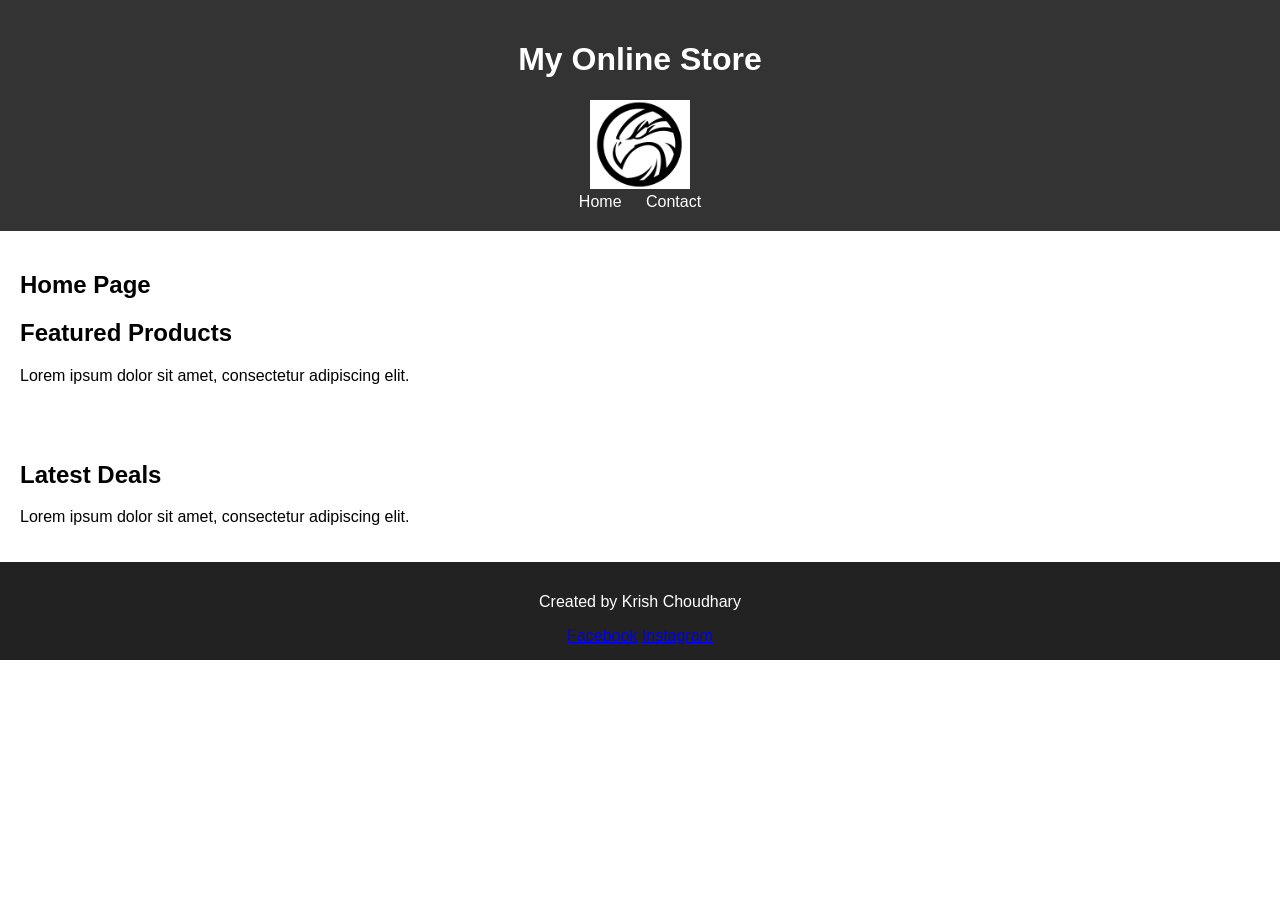
<file: index.html>
<!DOCTYPE html>
<html lang="en">
<head>
<meta charset="UTF-8">
<title>My Online Store</title>
<link rel="stylesheet" href="styles/styles.css">
</head>

<body>

<header>
<h1>My Online Store</h1>
<img src="images/logo.png" alt="Store Logo" width="100">

<nav>
<a href="index.html">Home</a>
<a href="contact.html">Contact</a>
</nav>
</header>

<section>
    <h2> Home Page </h2>
<h2>Featured Products</h2>
<p>Lorem ipsum dolor sit amet, consectetur adipiscing elit.</p>
</section>

<section>
<h2>Latest Deals</h2>
<p>Lorem ipsum dolor sit amet, consectetur adipiscing elit.</p>
</section>

<footer>
<p>Created by Krish Choudhary</p>
<a href="#">Facebook</a>
<a href="#">Instagram</a>
</footer>

</body>
</html>
</file>
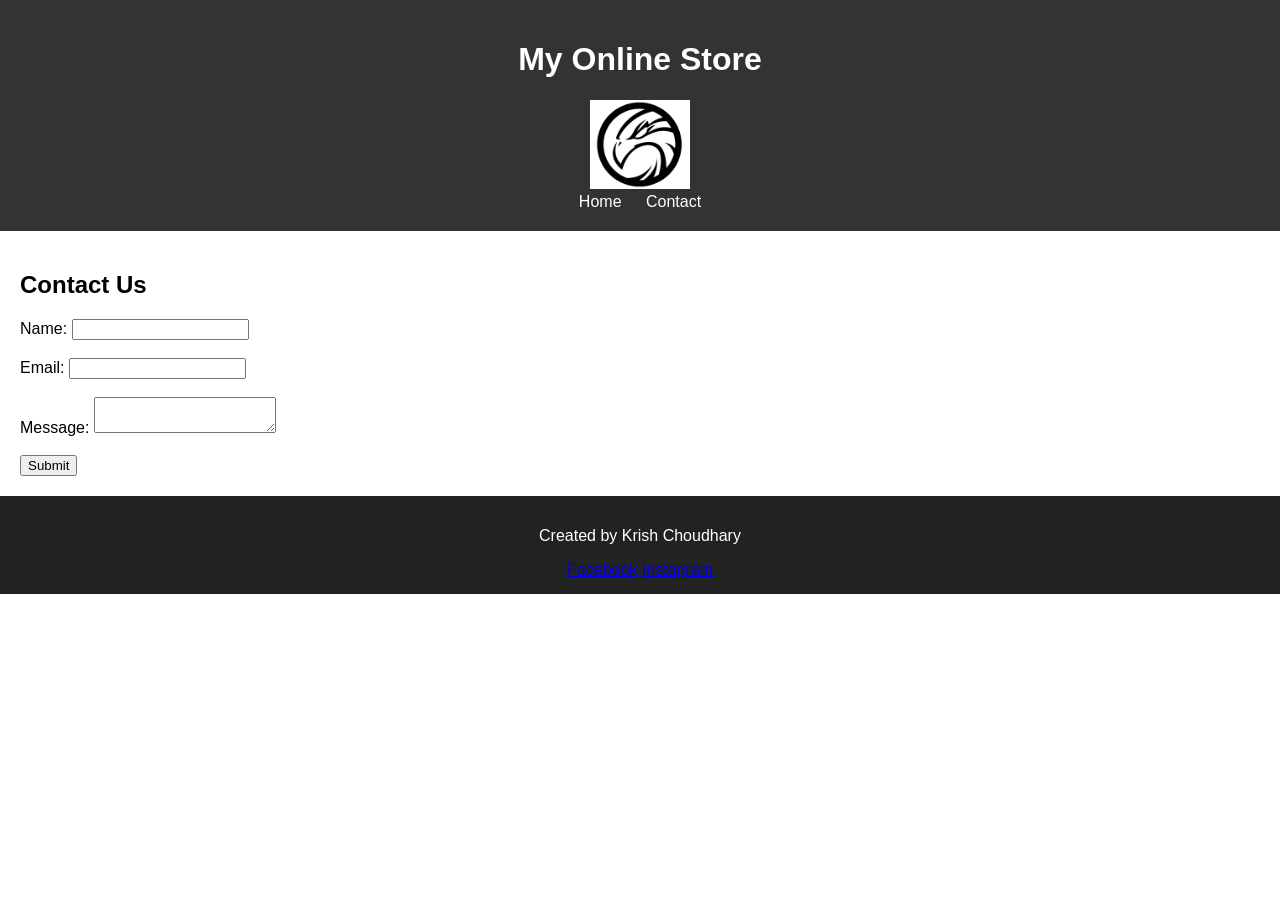
<file: contact.html>
<!DOCTYPE html>
<html lang="en">
<head>
<meta charset="UTF-8">
<title>Contact Us</title>
<link rel="stylesheet" href="styles/styles.css">
</head>

<body>

<header>
<h1>My Online Store</h1>
<img src="images/logo.png" alt="Store Logo" width="100">

<nav>
<a href="index.html">Home</a>
<a href="contact.html">Contact</a>
</nav>
</header>

<section>
<h2>Contact Us</h2>

<form>

<label>Name:</label>
<input type="text" name="name">

<br><br>

<label>Email:</label>
<input type="email" name="email">

<br><br>

<label>Message:</label>
<textarea name="message"></textarea>

<br><br>

<button type="submit">Submit</button>

</form>

</section>

<footer>
<p>Created by Krish Choudhary</p>
<a href="#">Facebook</a>
<a href="#">Instagram</a>
</footer>

</body>
</html>
</file>
<file: styles/styles.css>
body{
font-family: Arial;
margin:0;
}

header{
background:#333;
color:white;
padding:20px;
text-align:center;
}

nav a{
color:white;
margin:10px;
text-decoration:none;
}

section{
padding:20px;
}

footer{
background:#222;
color:white;
text-align:center;
padding:15px;
}
</file>
